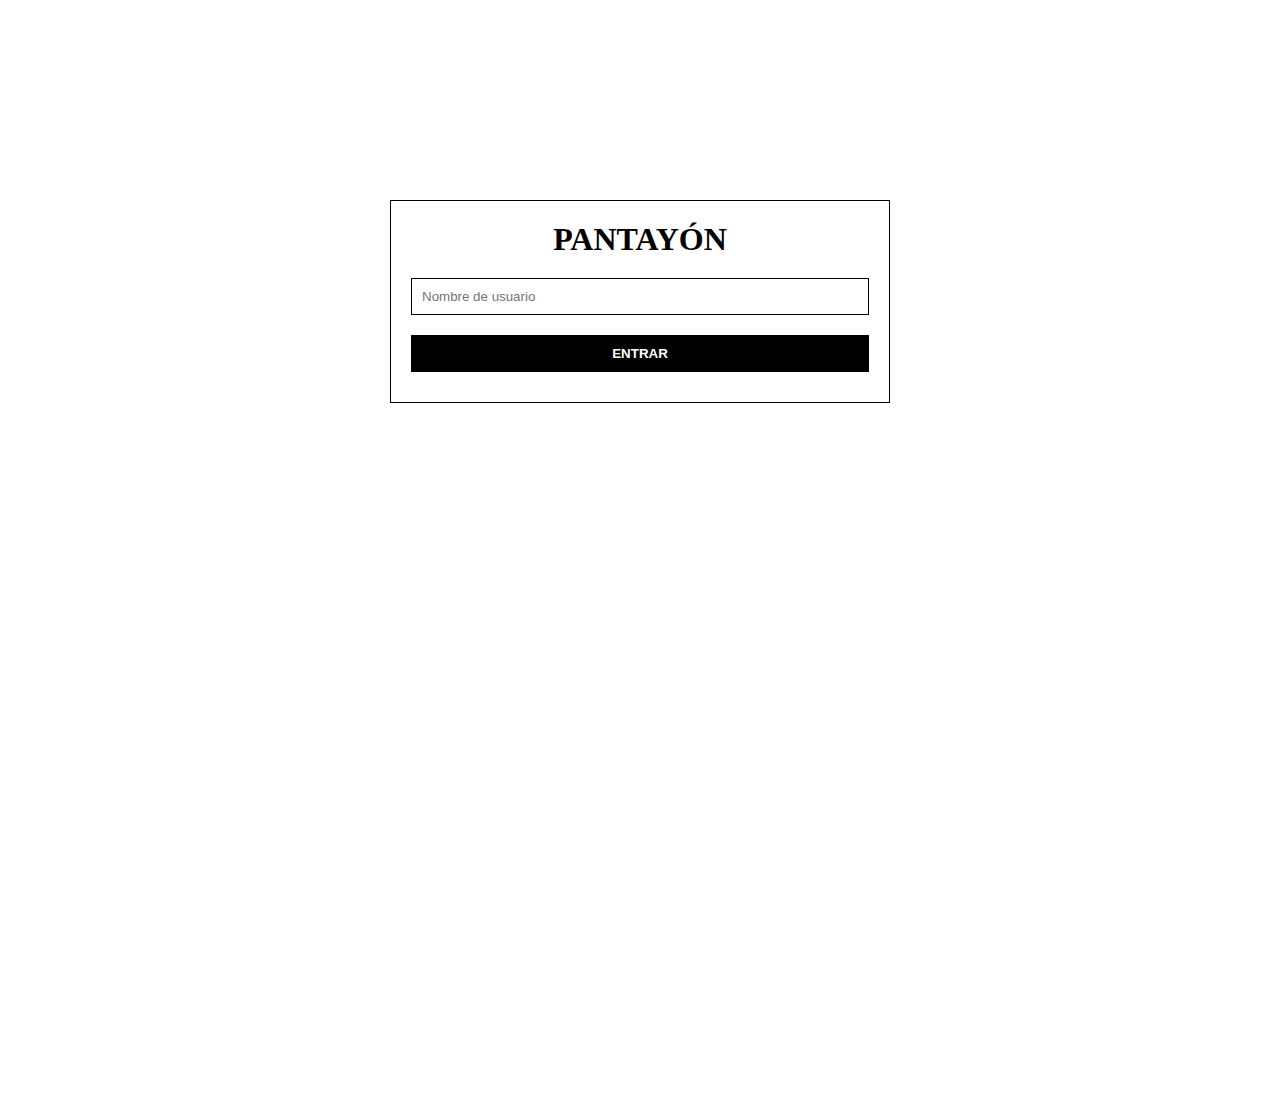
<file: index.html>
<!doctype html>
<html>
<head>
  <title>Login</title>
  <meta charset="utf-8">
  <meta name="viewport" content="width=device-width, initial-scale=1">
  <link rel="stylesheet" type="text/css" href="style.css">
</head>
<body>
  <div class="contenedor-login">
    <div class="logo-form">
      <h1>PANTAYÓN</h1>
    </div>
    <div class="form-login">
      <input class="usernametxt" type="text" id="username" placeholder="Nombre de usuario">
      <button id="btnLogin" class="btn-login">ENTRAR</button>
    </div>
  </div>
  <script src="app.js"></script>
  <script>
    document.addEventListener('DOMContentLoaded',function(){        loadlogin();});   
  </script>
</body>
</html>
</file>
<file: style.css>
body{
	margin: 0;
	height: 100vh;
}
.contenedor-login{
	margin: auto;
	margin-top: 200px;
	border: 1px solid black;
	padding: 20px;
	box-sizing: border-box;
	max-width: 500px;
}
h1{
	margin: 0;
	text-align: center;
}
.form-login{
	display: flex;
	flex-direction: column;
}
.usernametxt{
	/*border-radius: 10px;*/
	border: 1px solid black;
	padding: 10px;
	margin-top: 20px;
	margin-bottom: 20px;
	box-sizing: border-box;
}
.btn-login{
	border: 1px solid black;
	background-color: black;
	color: white;
	font-weight: 800;
	padding: 10px;
	margin-bottom: 10px;
	box-sizing: border-box;
}
.container-fluid{
	margin: 0 auto;
	max-width: 1200px;
	padding-left: 15px;
	padding-right: 15px;
}
.row{
	display: flex;
	padding-top: 20px;
}
.logo a{
	text-decoration: none;
	color: #000;
}
.search{
	margin-left: 100px;
	margin-right: 100px;
	margin: auto;
}
.search input{
	border: none;
	border-bottom: 1px solid black;
}
.btn{
	border: none;
	background-color: white;
}
.usershop{
	margin: auto 0;
	padding-left: 10px;
}
.username i{
	padding-right: 10px;
}
.usershop a{
	color: black;
	text-decoration: none;
	padding-right: 10px;
}
.usershop button{
	
}


.header .menu{
	width: 100%;
}
.header .menu input[type="checkbox"], .header .menu span{
	display: none;
}
.header .menu ul{
	list-style: none;
	text-align: center;
	padding-left: 0;
}
.header .menu ul li{
	display: inline-block;
}
.header .menu ul li:not(:last-child) {
	padding-right: 50px;
}
.header .menu ul li a{
	text-decoration: none;
	color: #000;
}
.slider img{
	margin: auto;
}

.content{
	margin: 0 auto;
	display: flex;
	flex-direction:  column;
	align-items: center;
	padding-bottom: 20px;
}
.seccion{
	width: auto;
	display: flex;
	box-sizing: border-box;
	margin-top: 10px;
}
.promociones{
	display: flex;
	flex-direction: row;
}
.promo{
	display: flex;
	flex-direction: column;
	align-items: center;
}
.promo img{
	width: 100%;
}
.mas-vendidos h3{
	font-size: 28px;
	text-align: center;
}
.busqueda h3{
	text-align: center;
}
.total h1{
	text-align: right;
	width: 100%;
}
.producto{
	display: flex;
	flex-direction: column;
	align-items: center;
}
.producto:not(:last-child){
	margin-right: 20px;
}
.producto .image{
	width: 300px;
}
.producto .texto{
	margin: 0;
	text-align: center;
	width: 290px;
}
.total{
	width: 60%;
    border-top: 1px solid black;
    margin-top: 20px;
    padding-top: 20px;
}
.total h1{
	text-align: right;
}
#pagar{
	margin-left: 50px;
	margin-top: 0;
}
.footer-info{
	border-top: 1px solid #000;
}
.newsletter{
	width: fit-content;
	margin: auto;
}
.newsletter input{
	margin: 20px;
	padding: 10px 0;
	width: 200px;
	border: none;
	border-bottom: 1px solid #000;
}
.btn-relleno{
	margin: 0px;
	margin-top: 5px;
	color: #fff;
	background-color: #000;
	border: 2px solid #fff;
	padding: 10px;
	font-weight: 800;
}
.footer-columns{
	display: flex;
	width: fit-content;
	margin: auto;
	padding-bottom: 20px;
}
.column:not(:last-child){
	padding-right: 50px;
}
.redes ul li{
	display: inline-block;
}
.redes ul li:not(:last-child){
	padding-right: 10px;
}
.column ul, li{
	list-style: none;
	margin: 0;
	padding: 0;
}
.column a{
	text-decoration: none;
	color: #000;
}
.footer-copy{
	text-align: center;
	background-color: #000;
	color: #fff;
}
.footer-copy h5{
	padding: 20px;
	margin: 0;
}
@media screen and (max-width: 1192px){
	.promo{
		flex-direction: row;
	}
	.promo img{
		width: 100%;
	}
	.total h1{
		text-align: left;
	}
}
@media screen and (max-width: 950px) {
	#promociones{
		display: block;
	}
	.productos{
		display: block;
	}
}
@media screen and (max-width: 862px) {
	.footer-columns{
		display: block;
	}
	.column:not(:last-child){
		padding-right: 0;
	}
	.column h3{
		text-align: center;
	}
	.column ul{
		text-align: center;
	}
}
@media screen and (max-width: 650px) {
	.contenedor-login{
		width: 95%;
	}
	.row{
		width: 100%;
	}
	.row-head{
		display: block;
	}
	.row-head .search{
		width: 50%;
		position: absolute;
	}
	#search{
		width: 85%;
	}
	.row-head .usershop{
		float: right;
	} 
	.header .menu{
		margin-top: 10px;
		margin-bottom: 10px;
	}
	.header .menu ul{
		display: none;
		margin-top: 0;
	}
	.header .menu input[type="checkbox"] {
		display: block;
		width: 40px;
		height: 32px;
		position: absolute;
		z-index: 2;
		opacity: 0;
	}
	.header .menu span{
		display: block;
		width: 33px;
		height: 4px;
		margin-top: 5px;
		margin-bottom: 5px;
		position: relative;
		background-color: #000;
		border-radius: 3px;
		z-index: 1;
	}
	.header .menu input:checked ~ ul{
		display: block;
	}
	.promo{
		width: 50%;
	}
	.total{
		display: block;
	}
	#pagar{
		width: 100%;
	    margin: 10px auto;
	    align-items: center;
	}
}
@media screen and (max-width: 510px) {
	.header .menu input:checked ~ ul{
		display: flex;
		flex-direction: column;
	}
	.header .menu ul li:not(:last-child){
		padding-right: 0px;
		margin-bottom: 5px;
		margin-top: 5px;
	}
	.header .menu ul li:first-child{
		padding-top: 5px;
		border-top: 1px solid black;
	}
	.header .menu ul li{
		text-align: left;
		padding-bottom: 5px;
		border-bottom: 1px solid black;
	}
	.total{
		width: 80%;
	}
}
</file>
